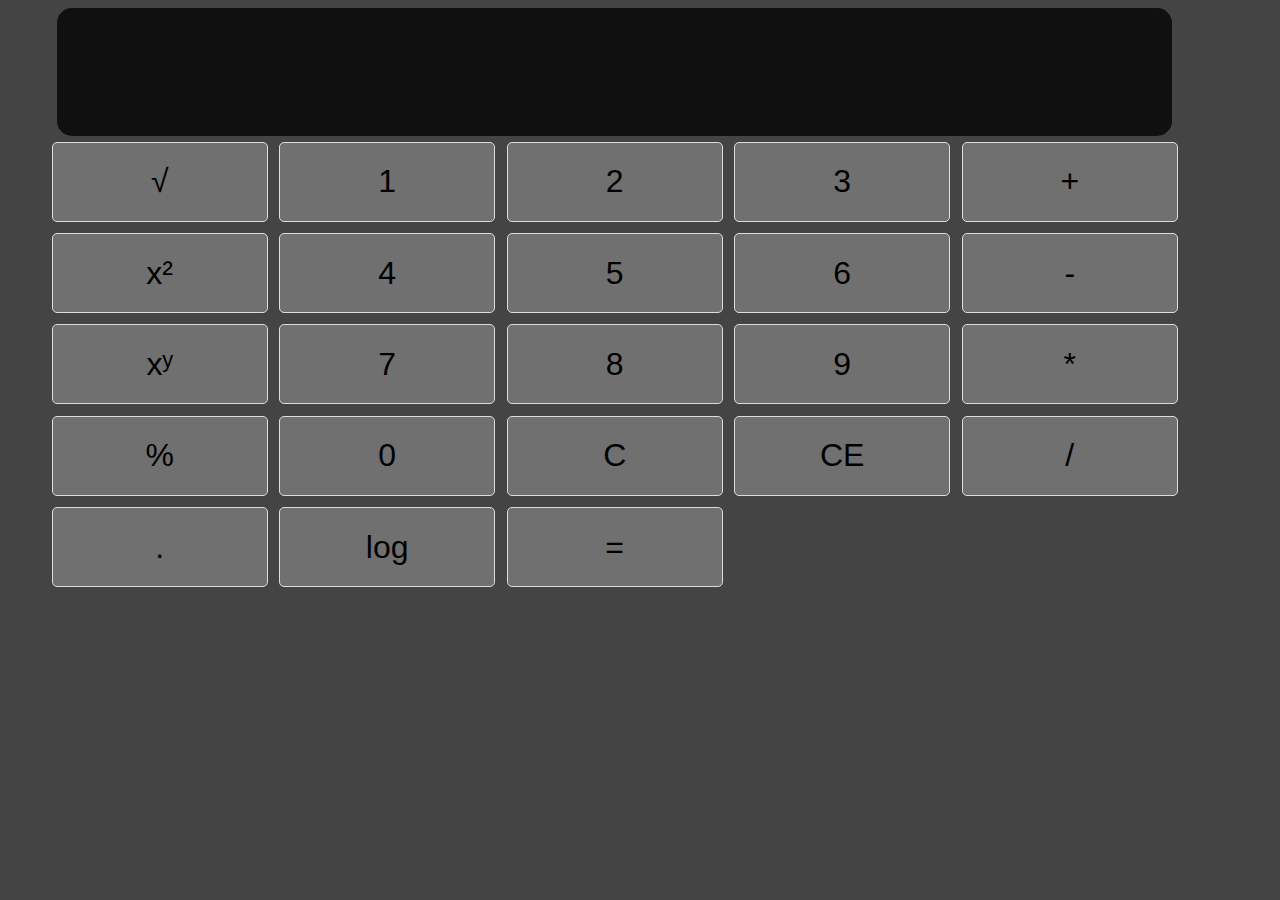
<file: index.html>
<!DOCTYPE html>
<html lang="en">
<head>
    <meta charset="UTF-8">
    <meta http-equiv="X-UA-Compatible" content="IE=edge">
    <meta name="viewport" content="width=device-width, initial-scale=1.0">
    <link rel="stylesheet" href="style.css">
    <title>Calculator</title>
</head>
<body>
    <div class="calculator">
        <div class="display">
            <p id="expression"></p>
            <br>
            <p id="result"></p>
        </div>
        <div class="buttons">
            <button class="functions" id="√">√</button>
            <button class="number" id="one">1</button>
            <button class="number" id="two">2</button>
            <button class="number" id="three">3</button>
            <button class="operator" id="add">+</button>
            <br>
            <button class="functions" id="x²">x²</button>
            <button class="number" id="four">4</button>
            <button class="number" id="five">5</button>
            <button class="number" id="six">6</button>
            <button class="operator" id="subtract">-</button>
            <br>
            <button class="functions" id="xʸ">xʸ</button>
            <button class="number" id="seven">7</button>
            <button class="number" id="eight">8</button>
            <button class="number" id="nine">9</button>
            <button class="operator" id="multiply">*</button>
            <br>
            <button class="functions" id="%">%</button>
            <button class="number" id="zero">0</button>
            <button class="clear" id="clear">C</button>
            <button class="backspace" id="backspace">CE</button>
            <button class="operator" id="divide">/</button>
            <br>
            <button class="functions" id=".">.</button>
            <button class="functions" id="log">log</button>
            <button class="equals" id="equals">=</button>
        </div>
    </div>
</body>
<script src="calculadora.js"></script>
</html>
</file>
<file: style.css>
@font-face {
    font-family: 'Dosis';
    src: url('Resources/font/Dosis-Regular.woff2') 
    format("woff2");
}
@font-face{
    font-family: 'Code';
    src: url('Resources/font/SourceCodeVariable-Roman.otf.woff2')
    format("woff2");
}
/* Estilos de la calculadora */
body{
    font-family: 'Code';
    background-color: #444444;
}
.calculator {
        display: flex;
        flex-direction: column;
        align-items: center;
        background-color: #444444;
        padding: 20px;
        width: 90%;
        height: 500px;
        padding: 0 5% 0 3%;
        border-radius: 10px;
        
    }
.display {
    width: 90%;
    height: 4em;
    background-color: #101010;
    color: #dddddd;
    display: flex;
    align-items: flex-end;
    justify-content: flex-end;
    border-radius: 15px;
    padding: 0 5% 0 3%;
    font-size: 2em;
}
.buttons {
    width: 100%;
    display: flex;
    flex-wrap: wrap;
}
.buttons button{
    width: 19%;
    height: 2.5em;
    background-color: #707070;
    border: 1px solid #ddd;
    display: flex;
    align-items: center;
    justify-content: center;
    margin: .5%;
    border-radius: 5px;
    font-size: 2em;
    cursor: pointer;
}
#result {
    width: 100%;
    height: 100px;
    display: flex;
    align-items: flex-end;
    justify-content: flex-end;
    font-size: 1.25em;
    padding: 0 10px;
    box-sizing: border-box;
}
</file>
